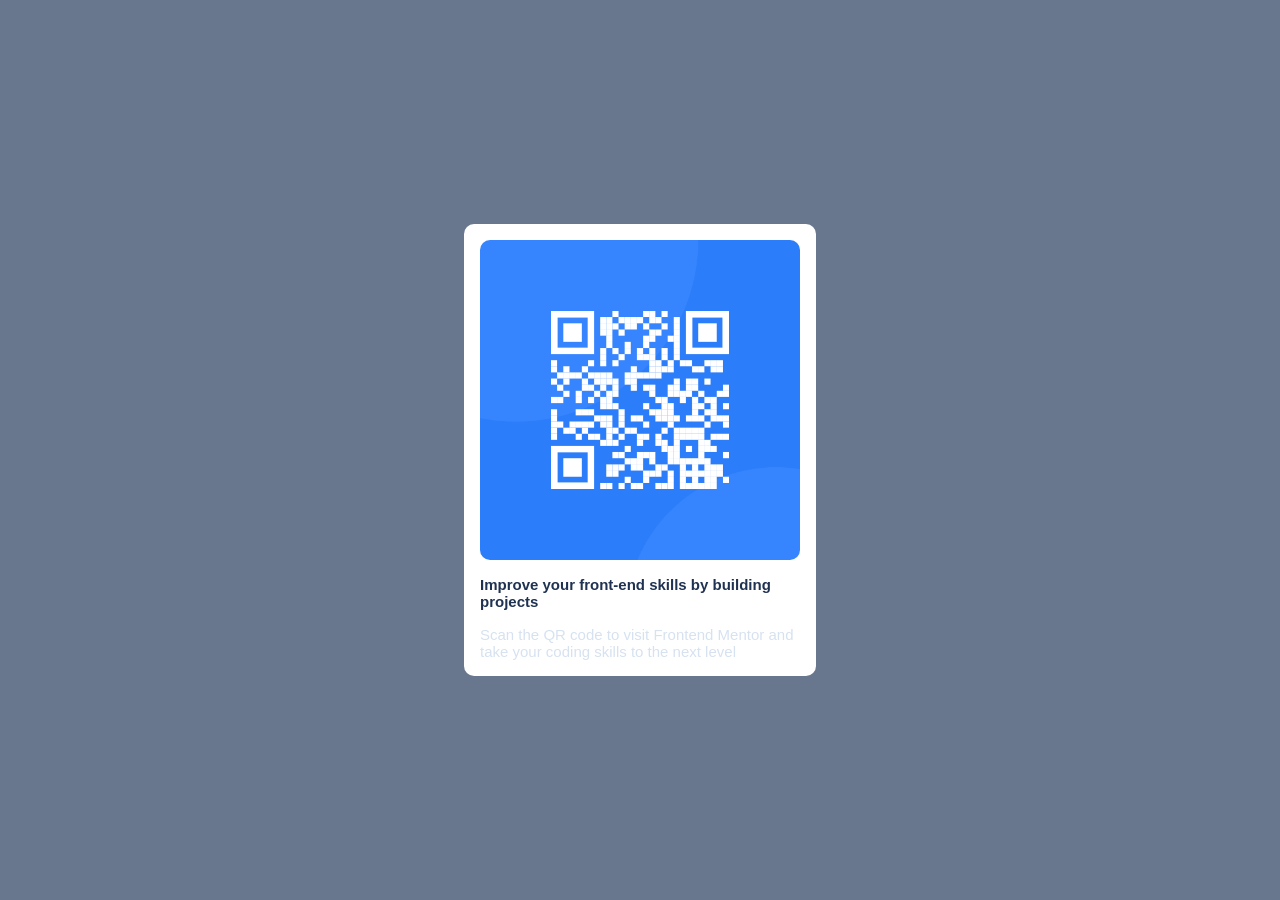
<file: index.html>
<!DOCTYPE html>
<html lang="en">
<head>
    <meta charset="UTF-8">
    <meta name="viewport" content="width=device-width, initial-scale=1.0">
    <title>QR code component</title>
    <link rel="stylesheet" href="style.css">
    <link rel="preconnect" href="https://fonts.google.com/specimen/Outfit">
</head>
<body>
    <div class="card">
        <img src="image-qr-code.png" alt="Qr code">
        <p><b>Improve your front-end skills by building projects</b></p>
        <p>Scan the QR code to visit Frontend Mentor and take your coding skills to the next level</p>
    </div>
</body>
</html>
</file>
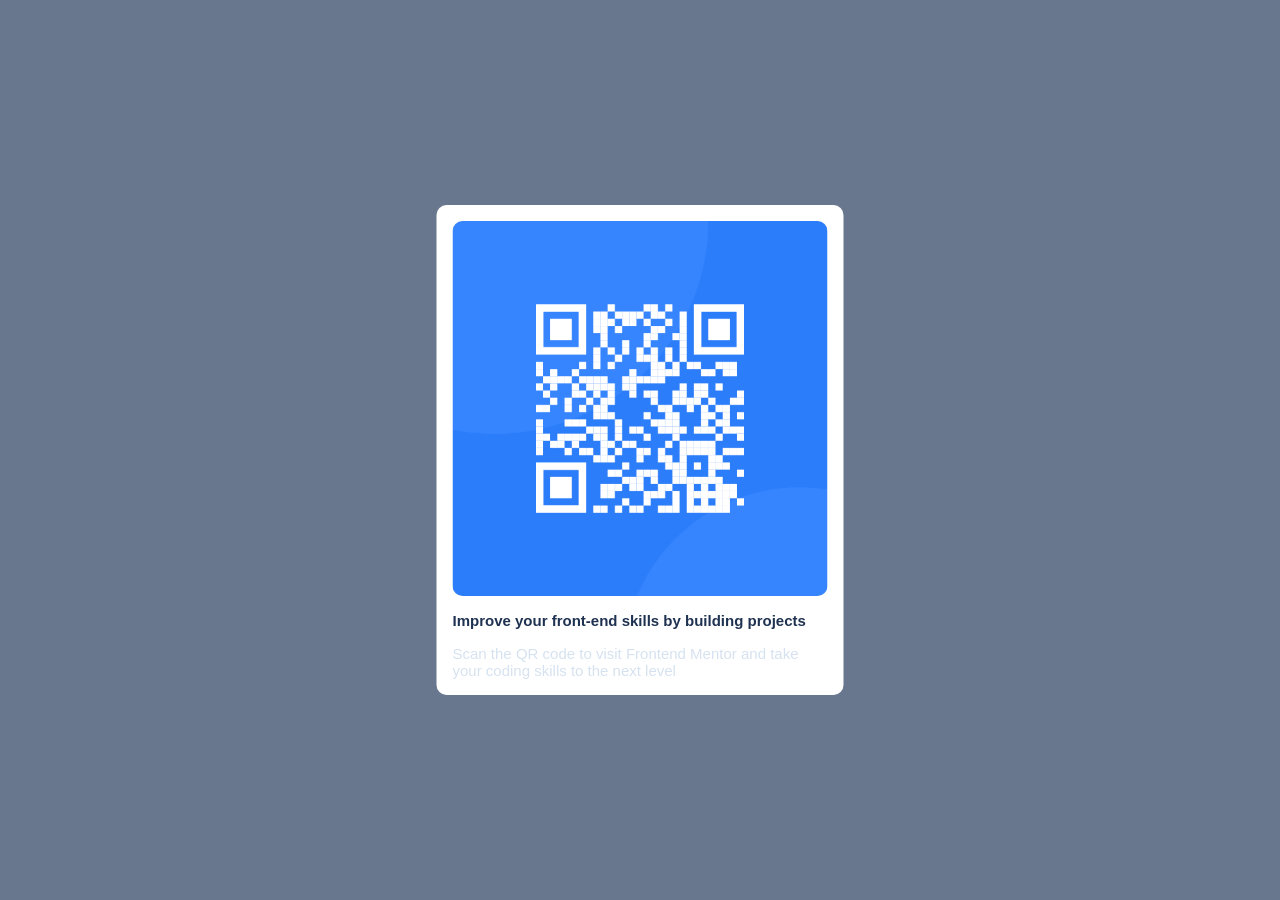
<file: qr-code-component.html>
<!DOCTYPE html>
<html lang="en">
<head>
    <meta charset="UTF-8">
    <meta name="viewport" content="width=device-width, initial-scale=1.0">
    <title>QR code component</title>
    <link rel="stylesheet" href="qr-code-component.css">
    <link rel="preconnect" href="https://fonts.google.com/specimen/Outfit">
</head>
<body>
    <div class="card">
        <img src="image-qr-code.png" alt="Qr code">
        <p><b>Improve your front-end skills by building projects</b></p>
        <p>Scan the QR code to visit Frontend Mentor and take your coding skills to the next level</p>
    </div>
</body>
</html>
</file>
<file: style.css>
body{
    background-color: hsl(216, 15%, 48%);
}
p{
    font-family: "Outfit", sans-serif;
    font-weight: 400;
    color: hsl(212, 45%, 89%);
    font-size: 15px;
    margin: 16px 0 0;
}
b{

    font-family: "Outfit", sans-serif;
    font-weight: 700;
    color: hsl(218, 44%, 22%);
}
.card{
    position: absolute;
    top: 50%;
    left: 50%;
    transform: translate(-50%, -50%);
    width: 320px;
    max-width: calc(100% - 32px);
    background-color: hsl(0, 0%, 100%);
    padding: 16px ;
    border-radius: 10px;
}
img{
    width: 100%;
    border-radius: 10px;
    display: flex;
    justify-content: center;
    align-items: flex-start;
}
</file>
<file: qr-code-component.css>
body{
    background-color: hsl(216, 15%, 48%);
}
p{
    font-family: "Outfit", sans-serif;
    font-weight: 400;
    color: hsl(212, 45%, 89%);
    font-size: 15px;
    margin: 16px 0 0;
}
b{

    font-family: "Outfit", sans-serif;
    font-weight: 700;
    color: hsl(218, 44%, 22%);
}
.card{
    position: absolute;
    top: 50%;
    left: 50%;
    transform: translate(-50%, -50%);
    width: 375px;
    max-width: calc(100% - 37px);
    background-color: hsl(0, 0%, 100%);
    padding: 16px ;
    border-radius: 10px;
}
img{
    width: 100%;
    border-radius: 10px;
    display: flex;
    justify-content: center;
    align-items: flex-start;
}
</file>
